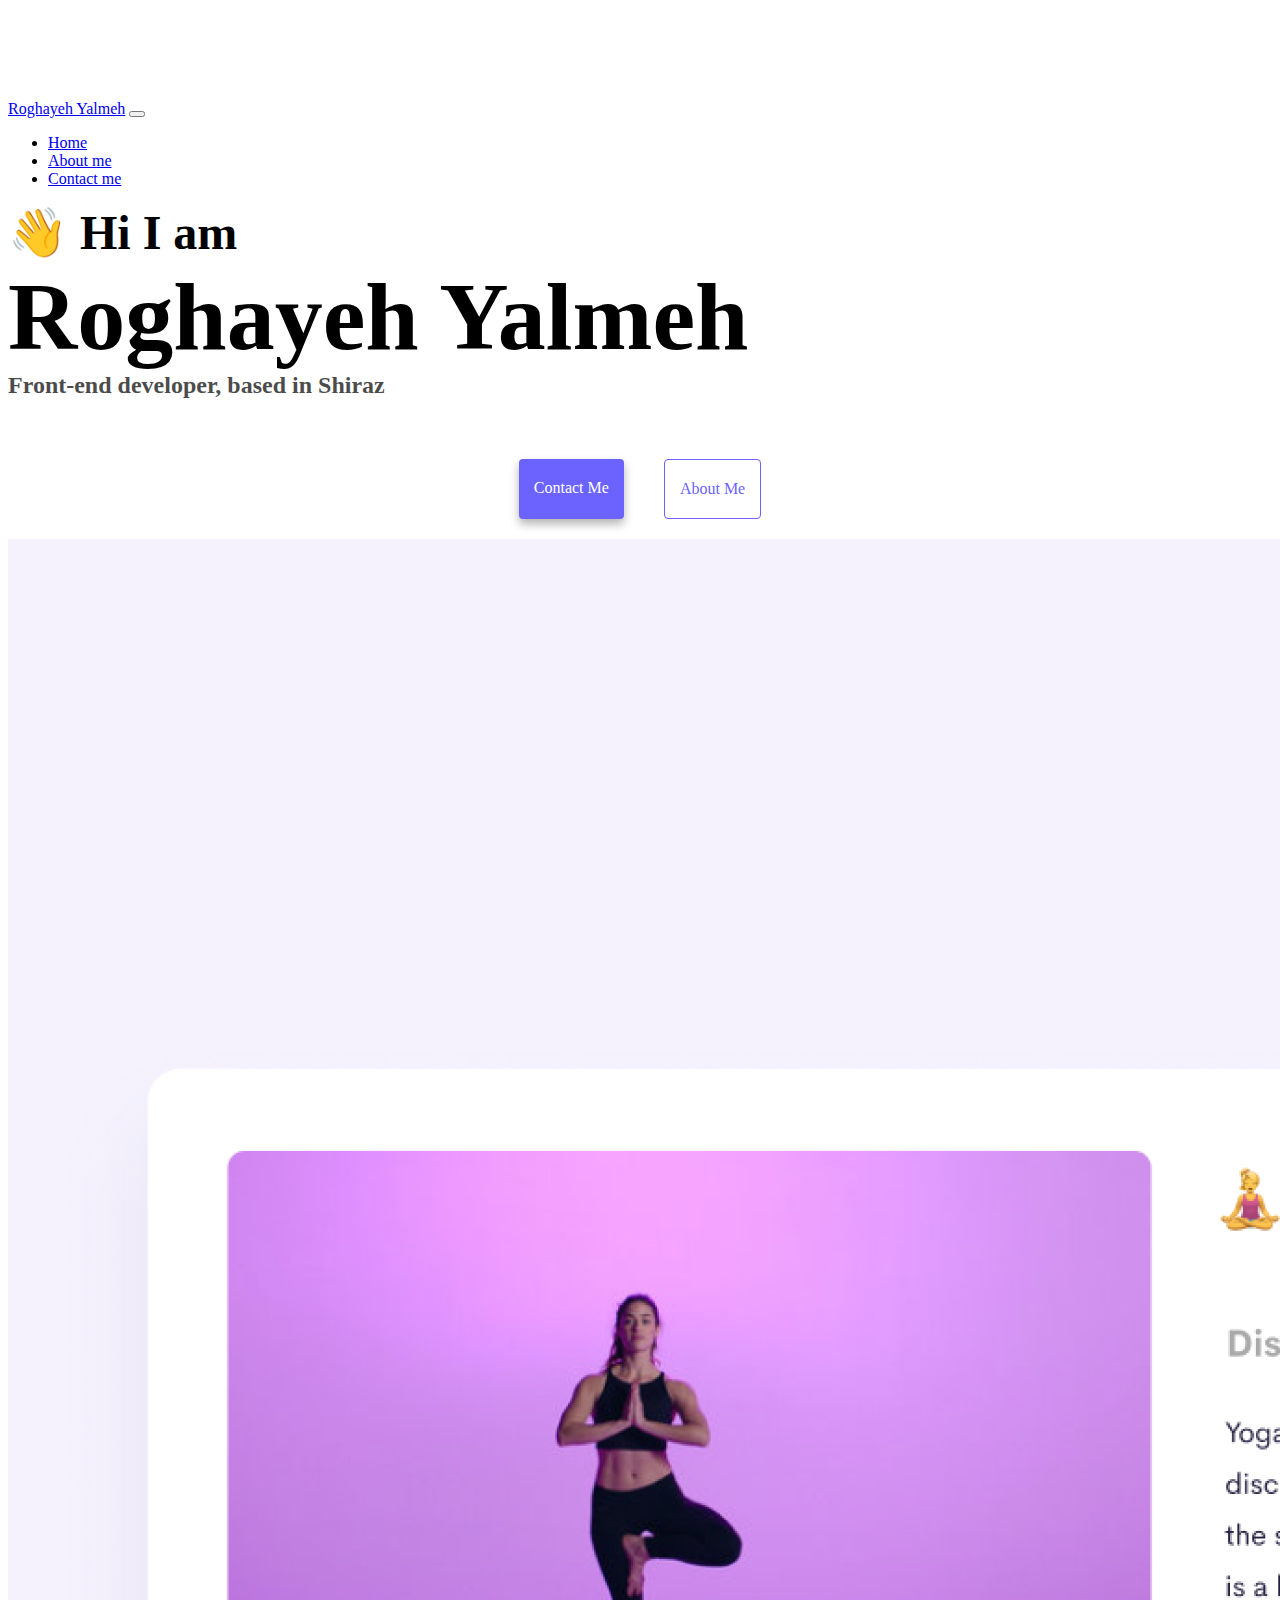
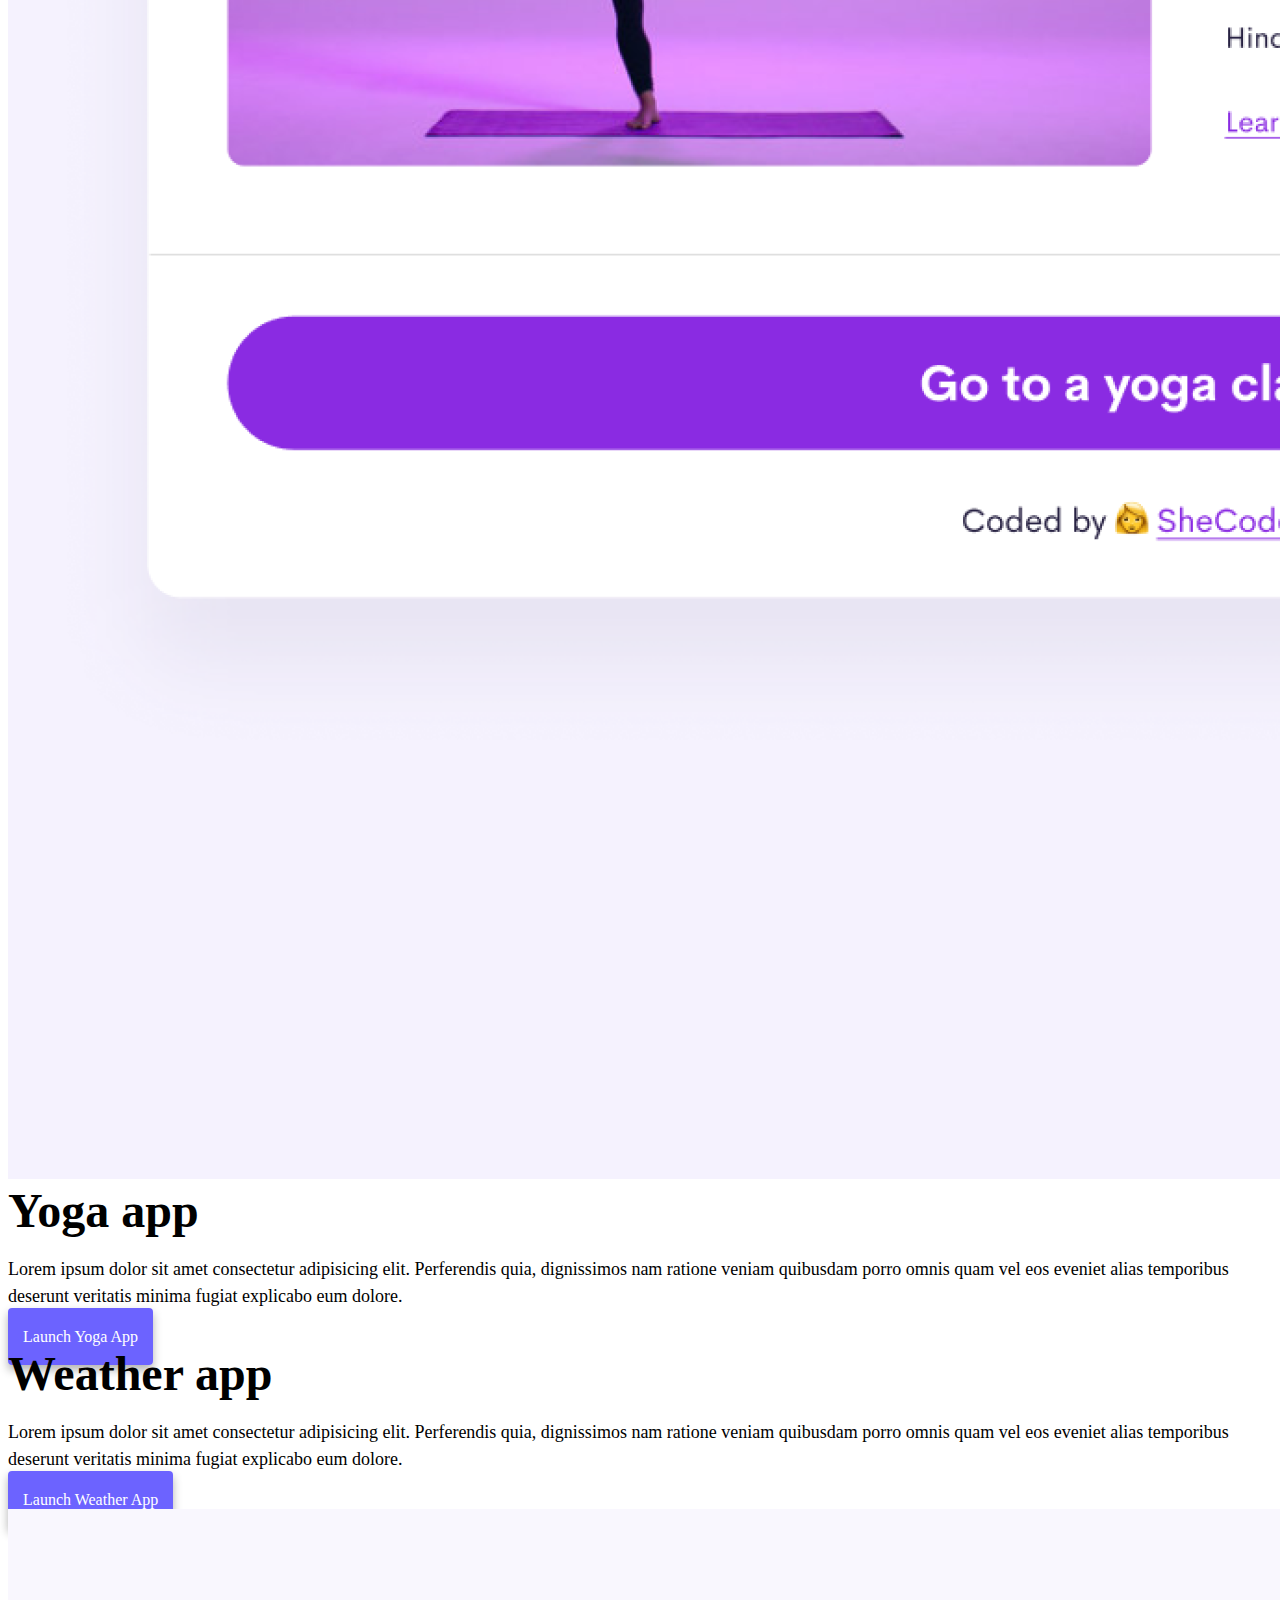
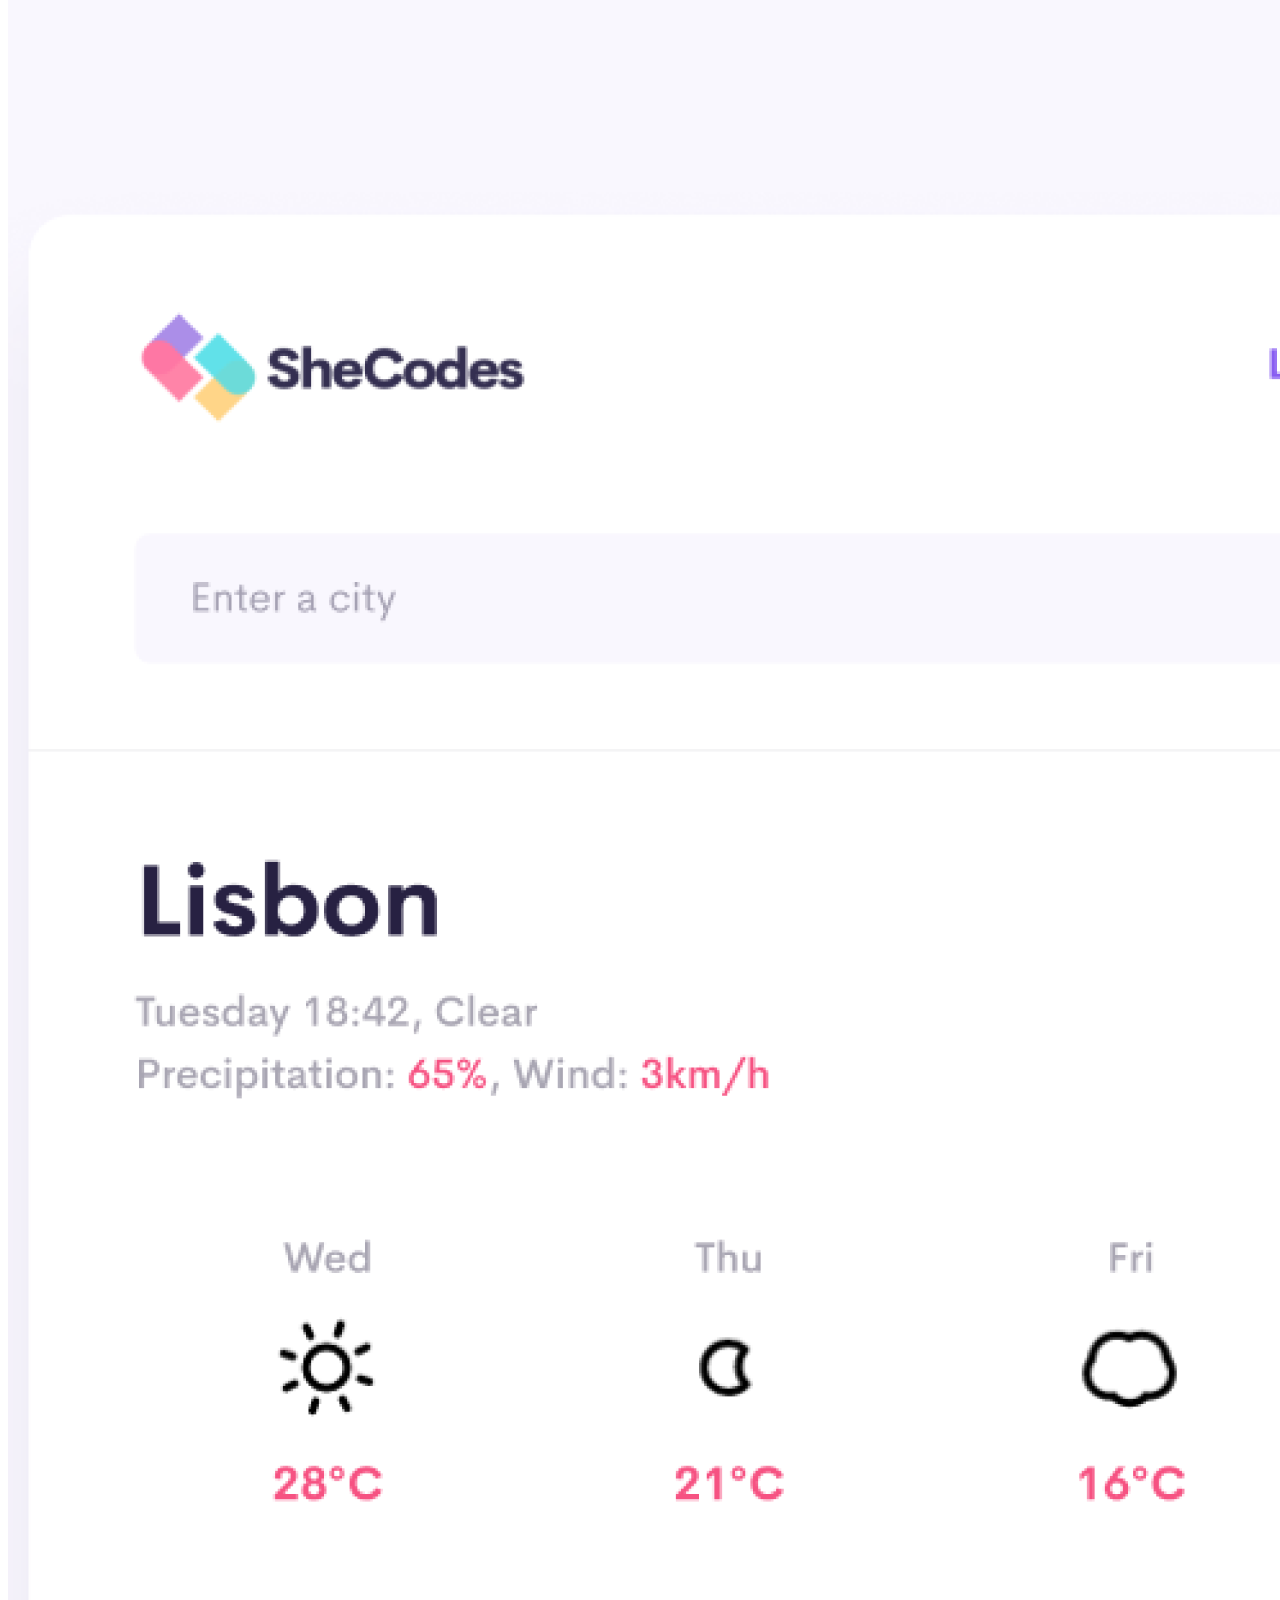
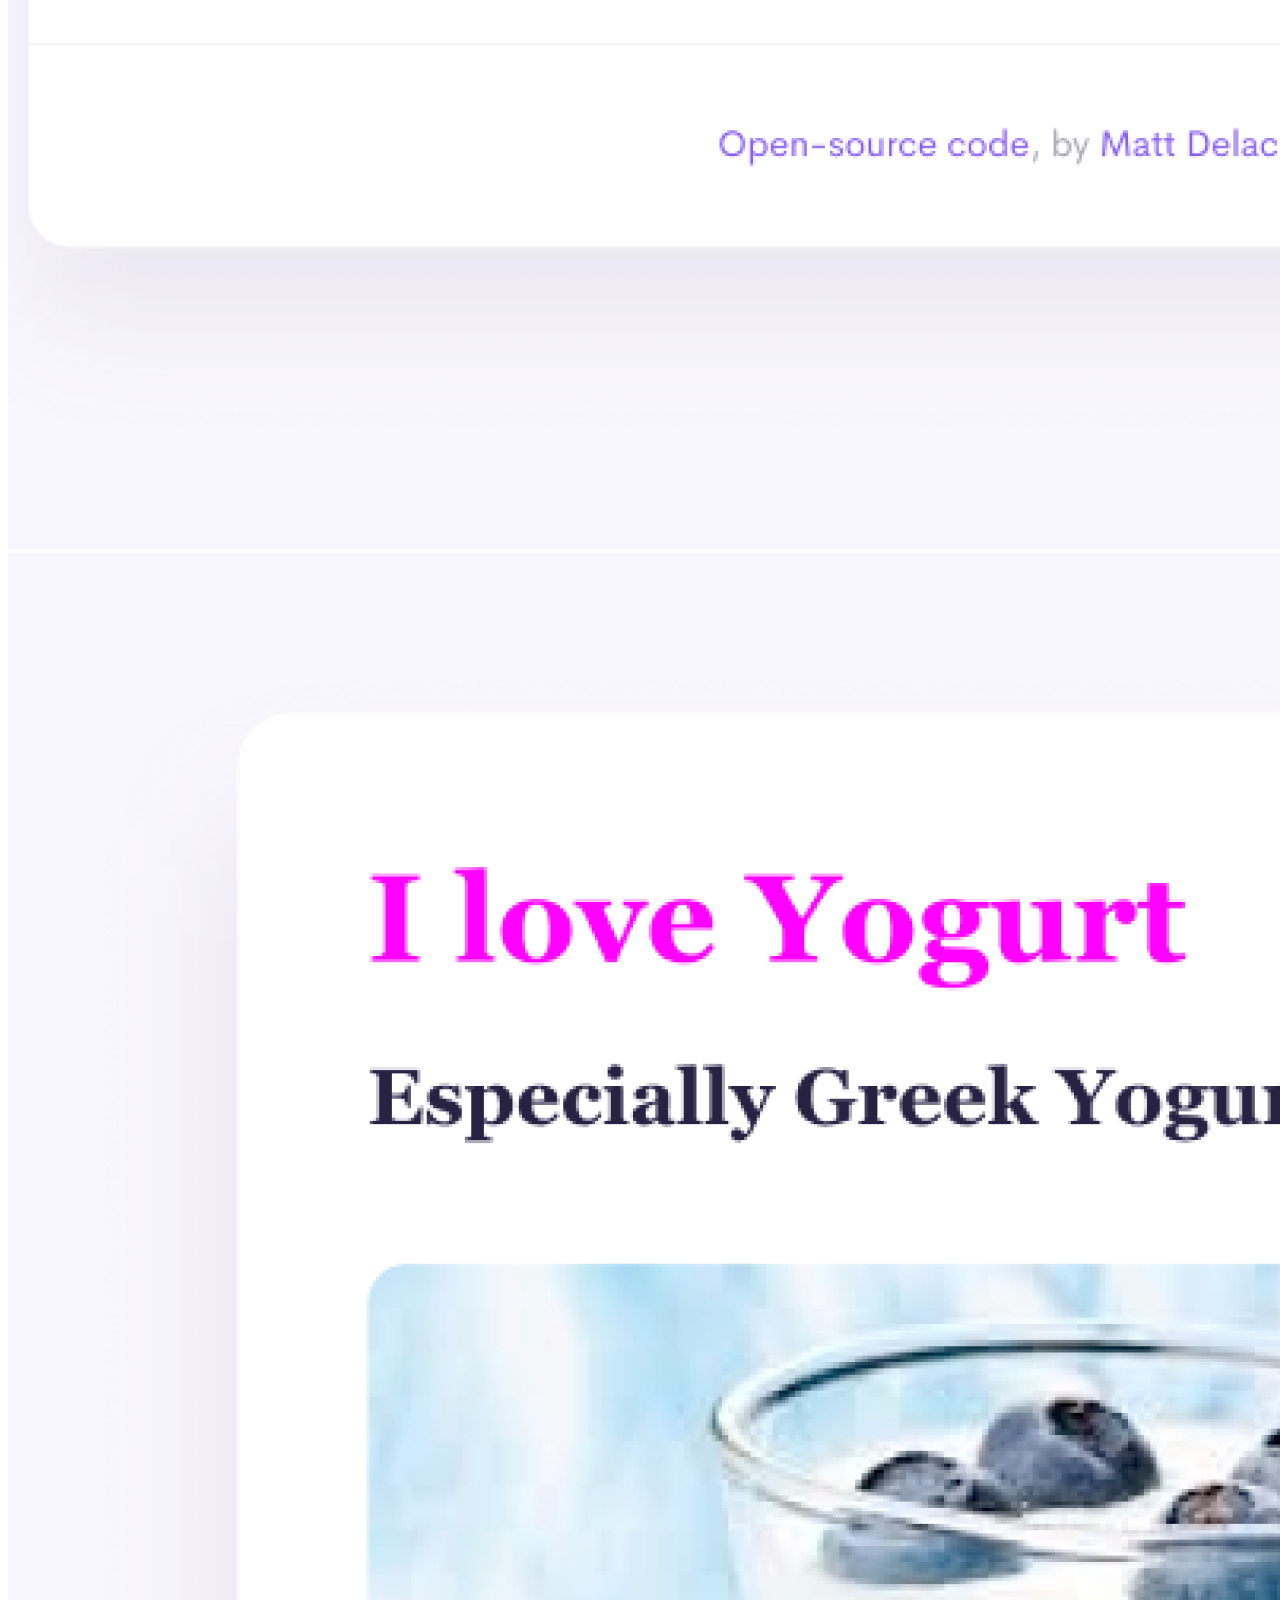
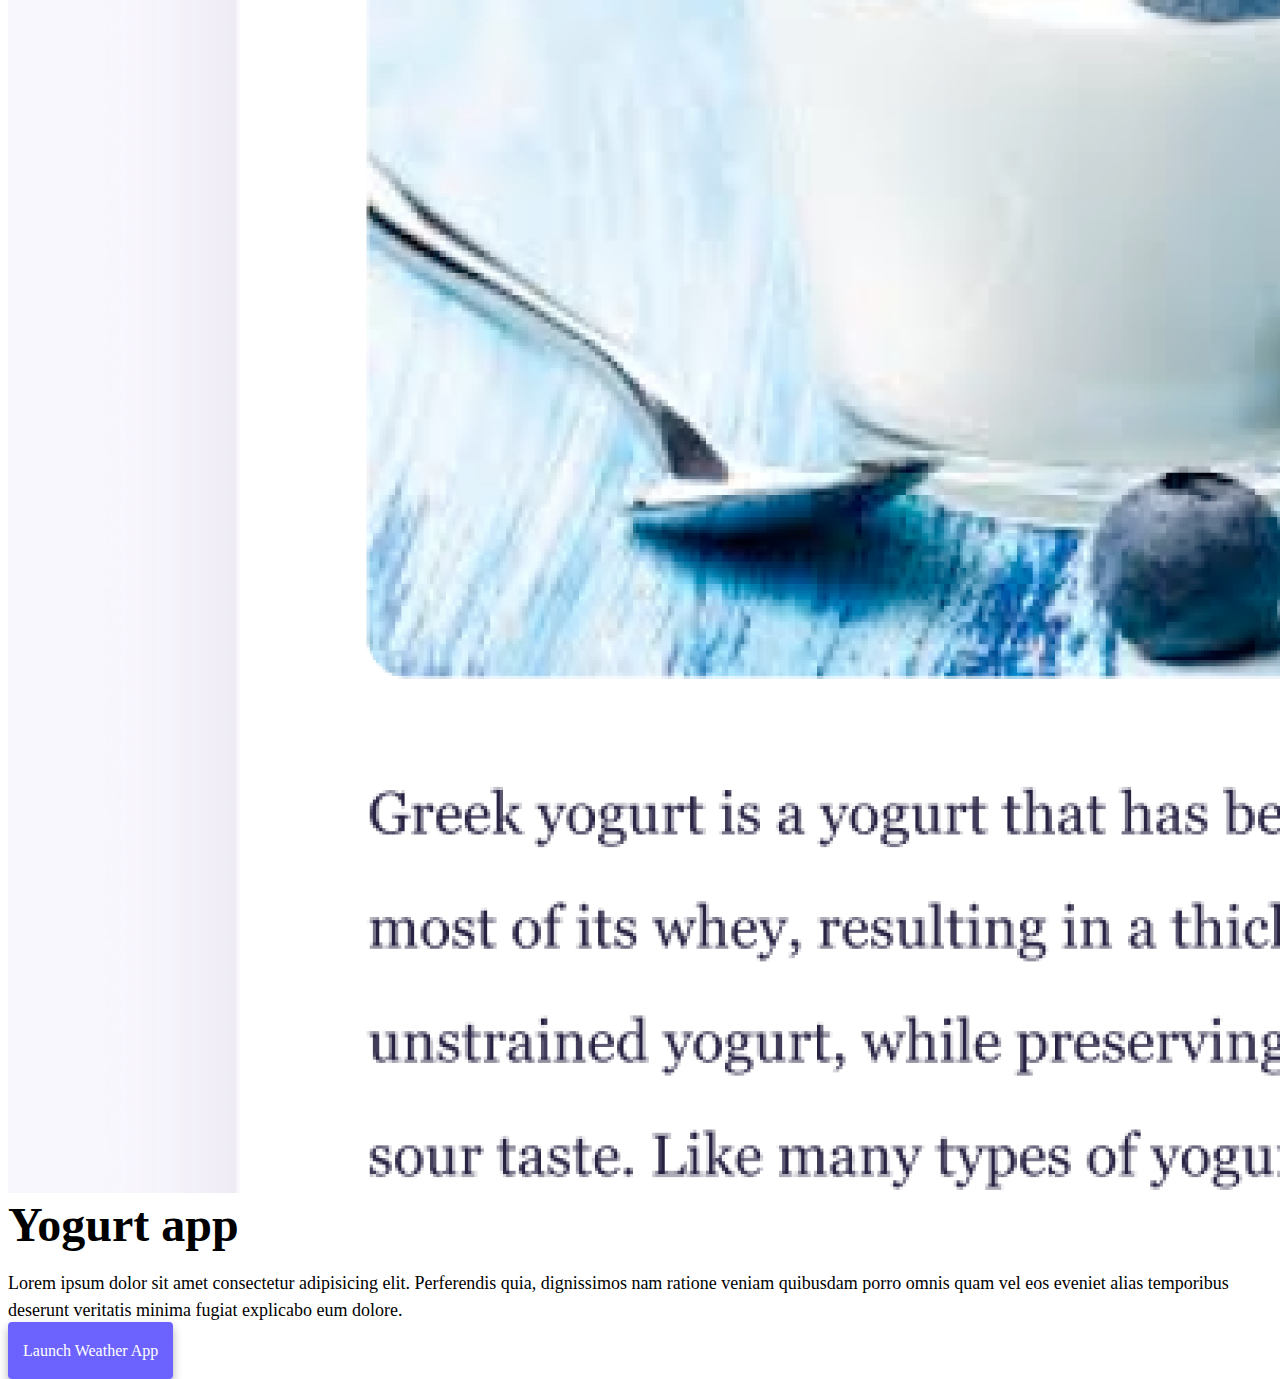
<file: index.html>
<!DOCTYPE html>
<html lang="en">

<head>
    <meta charset="UTF-8" />
    <meta http-equiv="X-UA-Compatible" content="IE=edge" />
    <meta name="viewport" content="width=device-width, initial-scale=1.0" />
    <title>Ro. Yalmeh Apps</title>
    <meta name="description" content="Try these usefull apps">
</head>
<link href="https://cdn.jsdelivr.net/npm/bootstrap@5.0.0-beta2/dist/css/bootstrap.min.css" rel="stylesheet"
    integrity="sha384-BmbxuPwQa2lc/FVzBcNJ7UAyJxM6wuqIj61tLrc4wSX0szH/Ev+nYRRuWlolflfl" crossorigin="anonymous" />
<script src="https://cdn.jsdelivr.net/npm/bootstrap@5.0.0-beta2/dist/js/bootstrap.bundle.min.js"
    integrity="sha384-b5kHyXgcpbZJO/tY9Ul7kGkf1S0CWuKcCD38l8YkeH8z8QjE0GmW1gYU5S9FOnJ0"
    crossorigin="anonymous"></script>
<link rel="stylesheet" href="style.css" />
</head>

<body>
    <nav class="navbar navbar-expand-lg navbar-light bg-light fixed-top">
        <div class="container">
            <a class="navbar-brand" href="index.html">Roghayeh Yalmeh</a>
            <button class="navbar-toggler" type="button" data-bs-toggle="collapse" data-bs-target="#navbarNav"
                aria-controls="navbarNav" aria-expanded="false" aria-label="Toggle navigation">
                <span class="navbar-toggler-icon"></span>
            </button>
            <div class="collapse navbar-collapse" id="navbarNav">
                <ul class="navbar-nav">
                    <li class="nav-item">
                        <a class="nav-link active" aria-current="page" href="index.html">Home</a>
                    </li>
                    <li class="nav-item">
                        <a class="nav-link" href="about.html" title="about Ro.Yalmeh">About me</a>
                    </li>
                    <li class="nav-item">
                        <a class="nav-link" href="about.html#contact" title="contact Ro.Yalmeh">Contact me</a>
                    </li>
                </ul>
            </div>
        </div>
    </nav>
    <h2 class="text-center">👋 Hi I am</h2>
    <h1 class="text-center">Roghayeh Yalmeh</h1>
    <h3 class="text-center">Front-end developer, based in Shiraz</h3>
    <div class="navigation-links mb-5">
        <a href="about.html#contact" class="primary-link" title="contact Ro.Yalmeh">Contact me</a>
        <a href="about.html" class="secondary-link" title="about Ro.Yalmeh">About me</a>
    </div>
    <div class="container">
        <div class="row">
            <div class="col d-none d-lg-block">
                <img src="images/yoga.png" alt="Yoga app" class="img-fluid rounded" />
            </div>
            <div class="col-6">
                <h2 class="mb-3">Yoga app</h2>
                <p>
                    Lorem ipsum dolor sit amet consectetur adipisicing elit. Perferendis
                    quia, dignissimos nam ratione veniam quibusdam porro omnis quam vel
                    eos eveniet alias temporibus deserunt veritatis minima fugiat
                    explicabo eum dolore.
                </p>
                <div class="mt-5">
                    <a href="#" class="primary-link">Launch Yoga App</a>
                </div>
            </div>
        </div>
        <div class="row mt-5">
            <div class="col">
                <h2 class="mb-3">Weather app</h2>
                <p>
                    Lorem ipsum dolor sit amet consectetur adipisicing elit. Perferendis
                    quia, dignissimos nam ratione veniam quibusdam porro omnis quam vel
                    eos eveniet alias temporibus deserunt veritatis minima fugiat
                    explicabo eum dolore.
                </p>
                <div class="mt-5">
                    <a href="#" class="primary-link">Launch Weather App</a>
                </div>
            </div>
            <div class="col d-none d-lg-block">
                <img src="images/weather.png" alt="weather app" class="img-fluid rounded" />
            </div>
        </div>
        <div class="row mt-5">
            <div class="col d-none d-lg-block">
                <img src="images/yogurt.png" alt="yogurt app" class="img-fluid rounded" />
            </div>
            <div class="col">
                <h2 class="mb-3">Yogurt app</h2>
                <p>
                    Lorem ipsum dolor sit amet consectetur adipisicing elit. Perferendis
                    quia, dignissimos nam ratione veniam quibusdam porro omnis quam vel
                    eos eveniet alias temporibus deserunt veritatis minima fugiat
                    explicabo eum dolore.
                </p>
                <div class="mt-5">
                    <a href="#" class="primary-link">Launch Weather App</a>
                </div>
            </div>
        </div>
    </div>
</body>

</html>
</file>
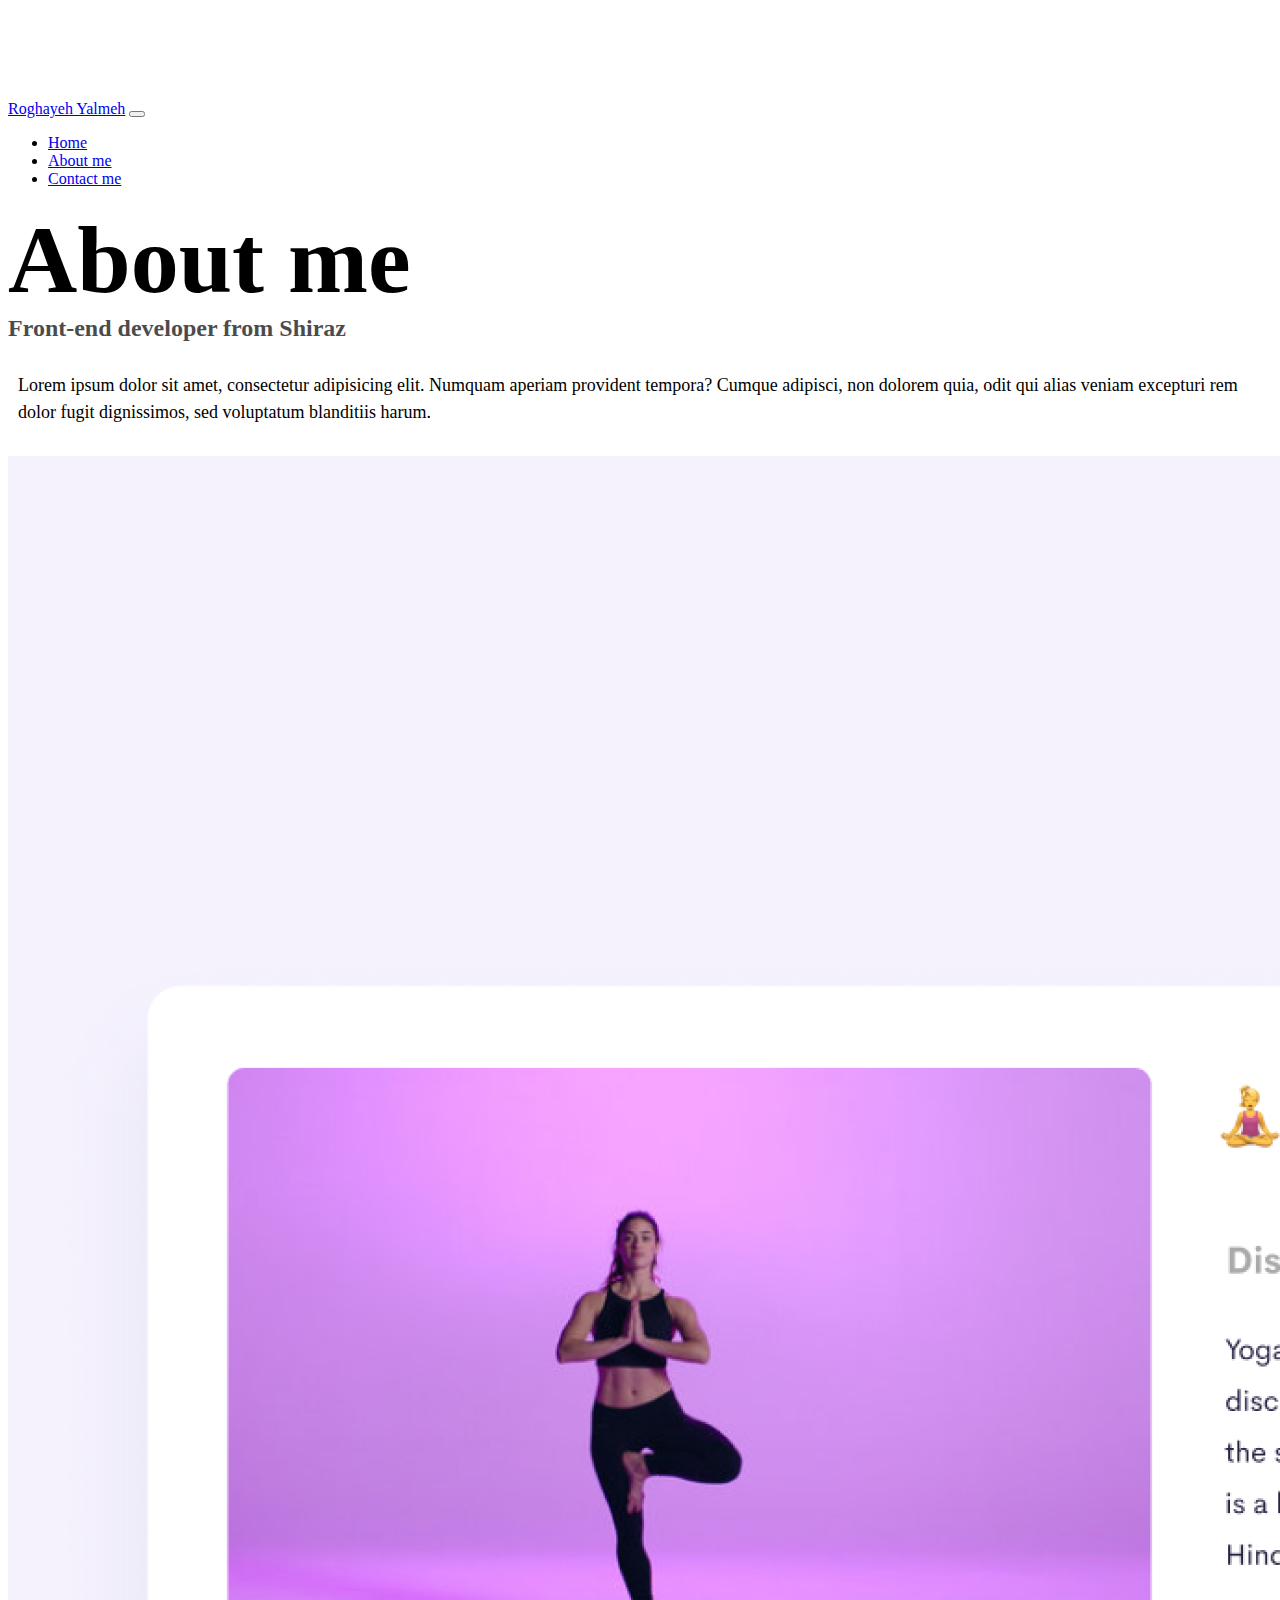
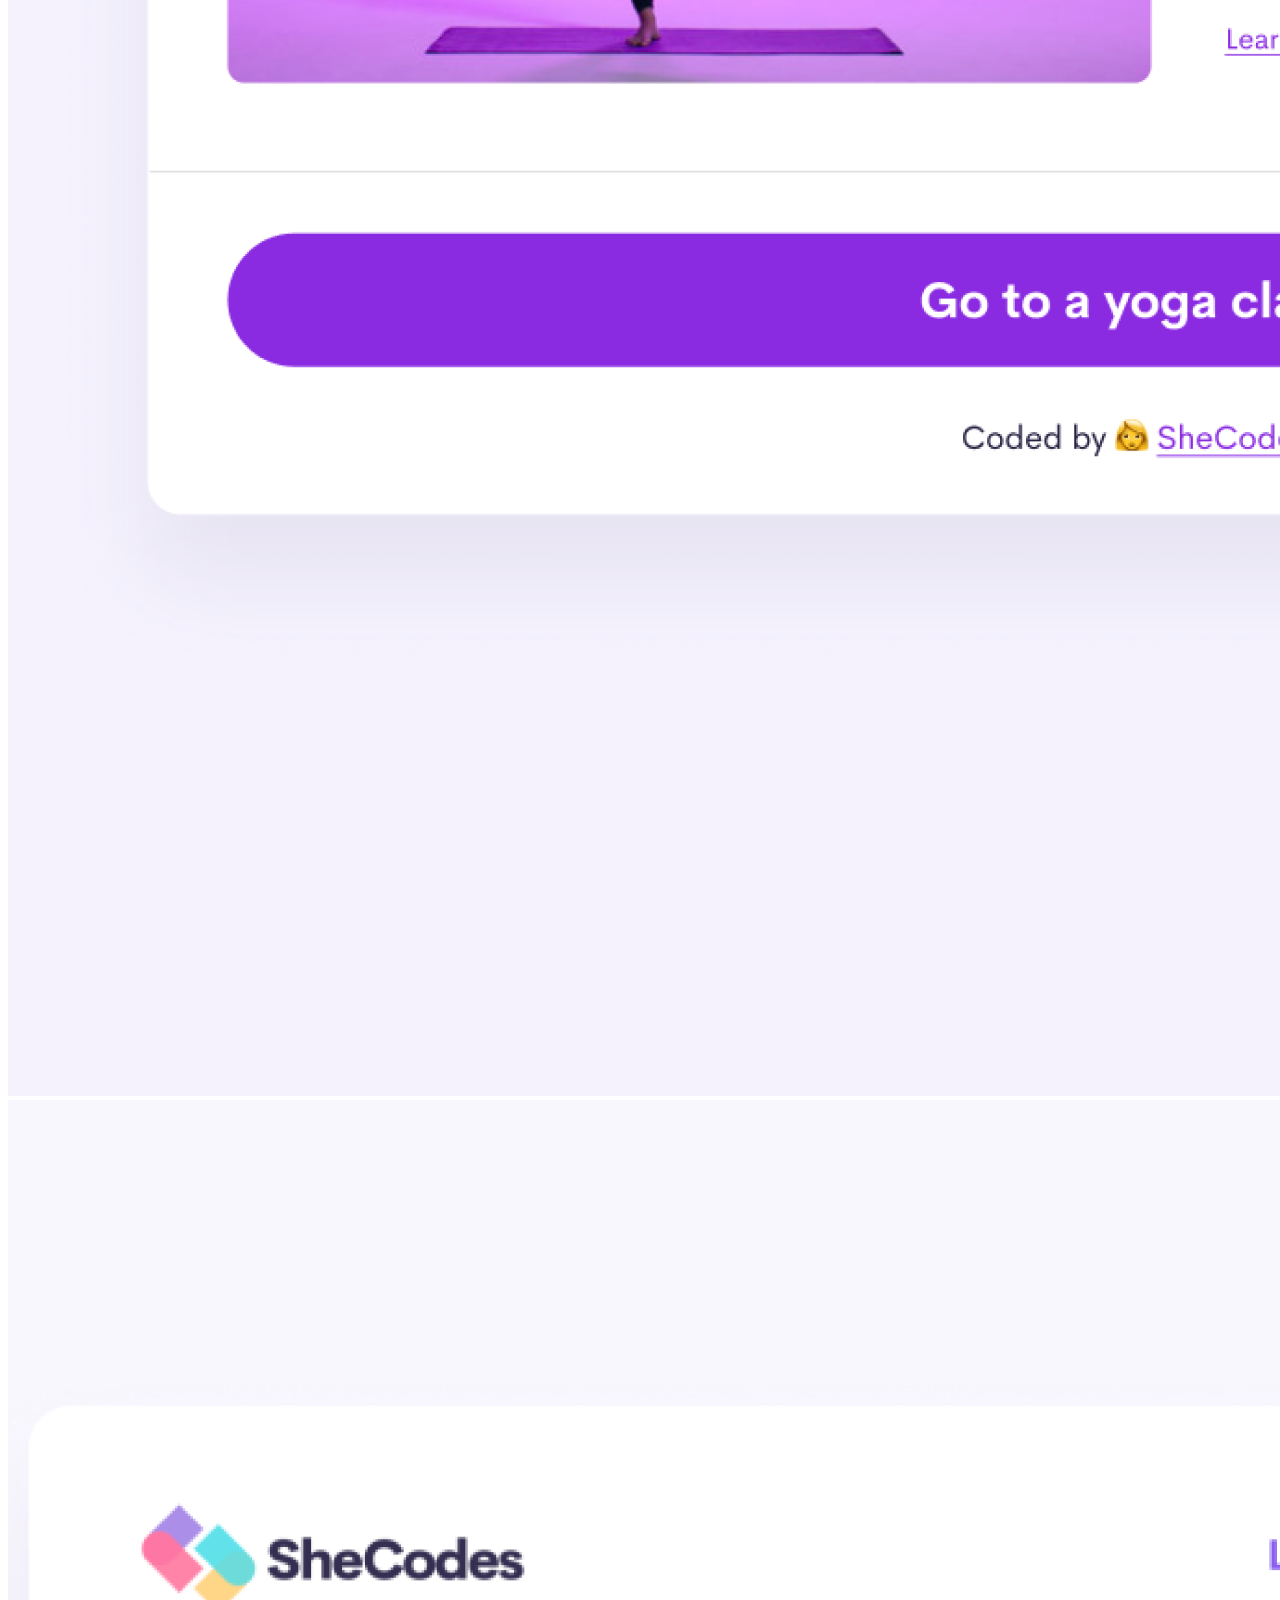
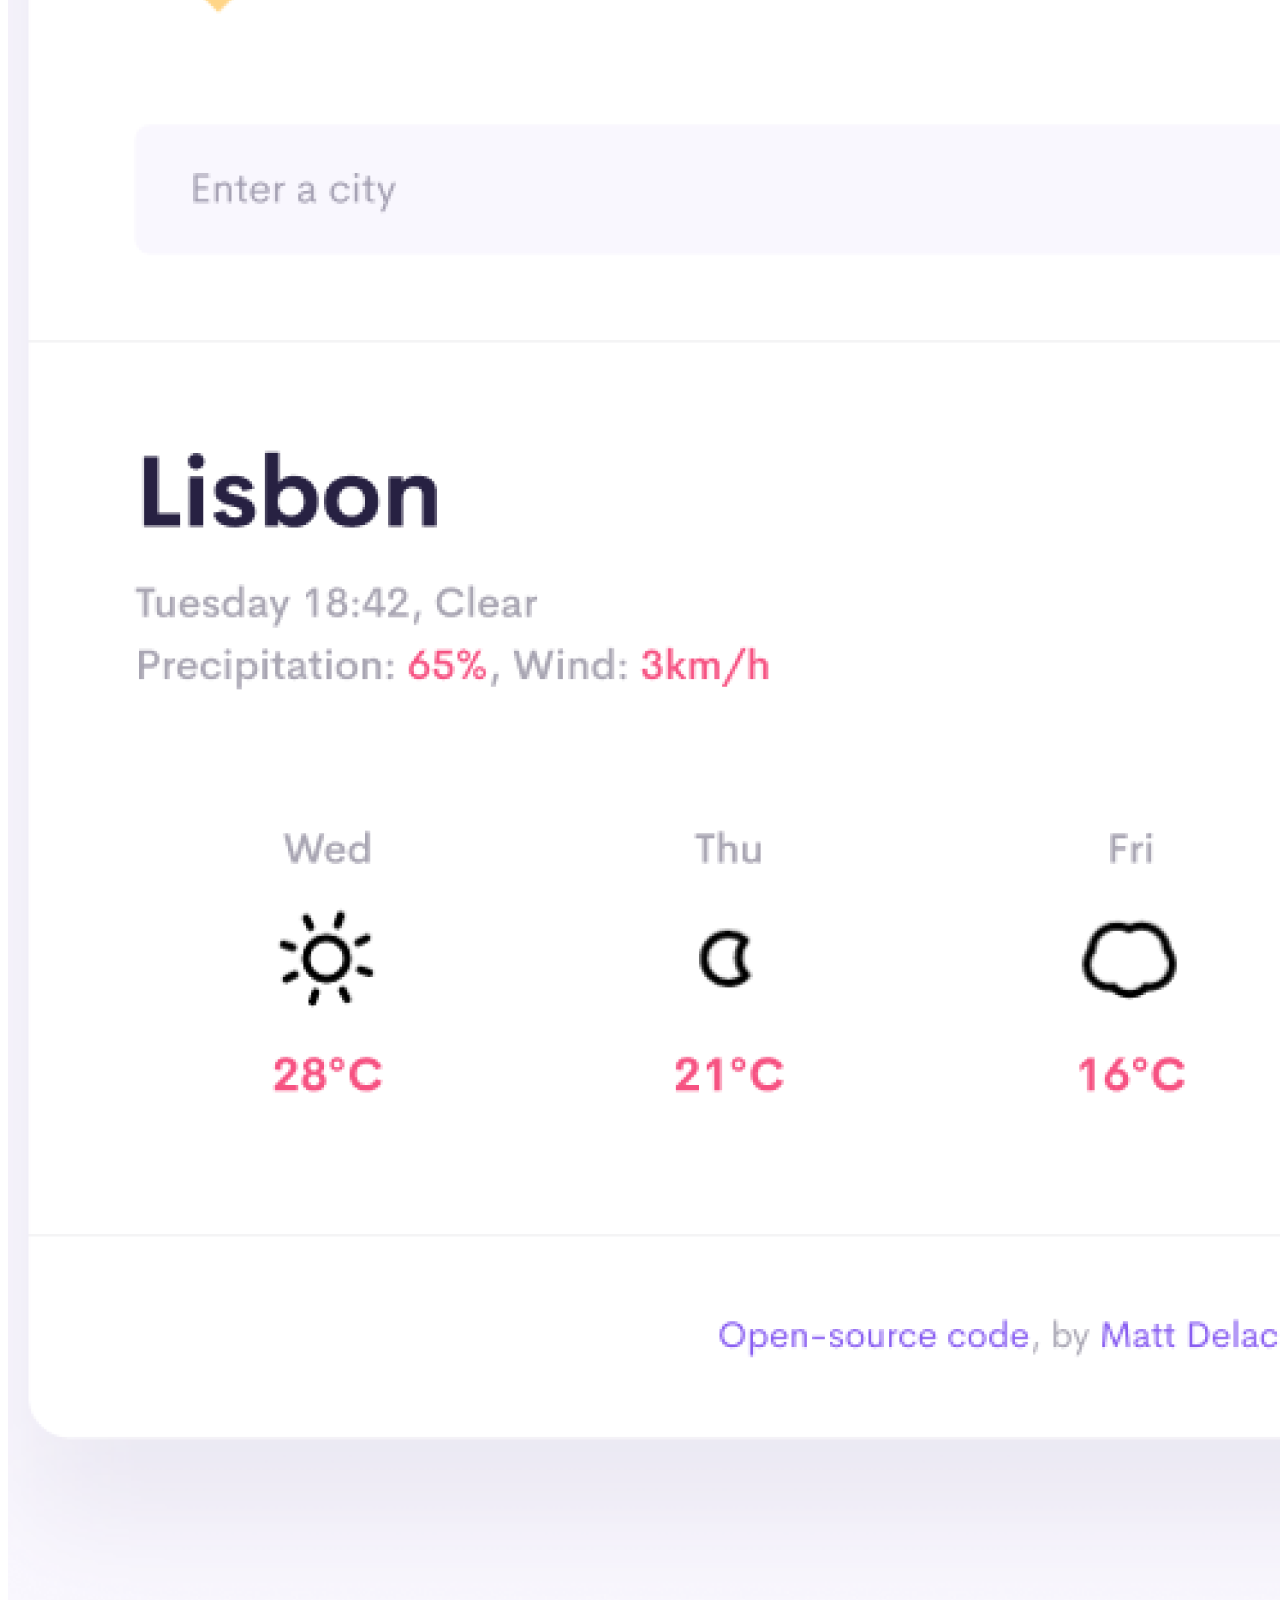
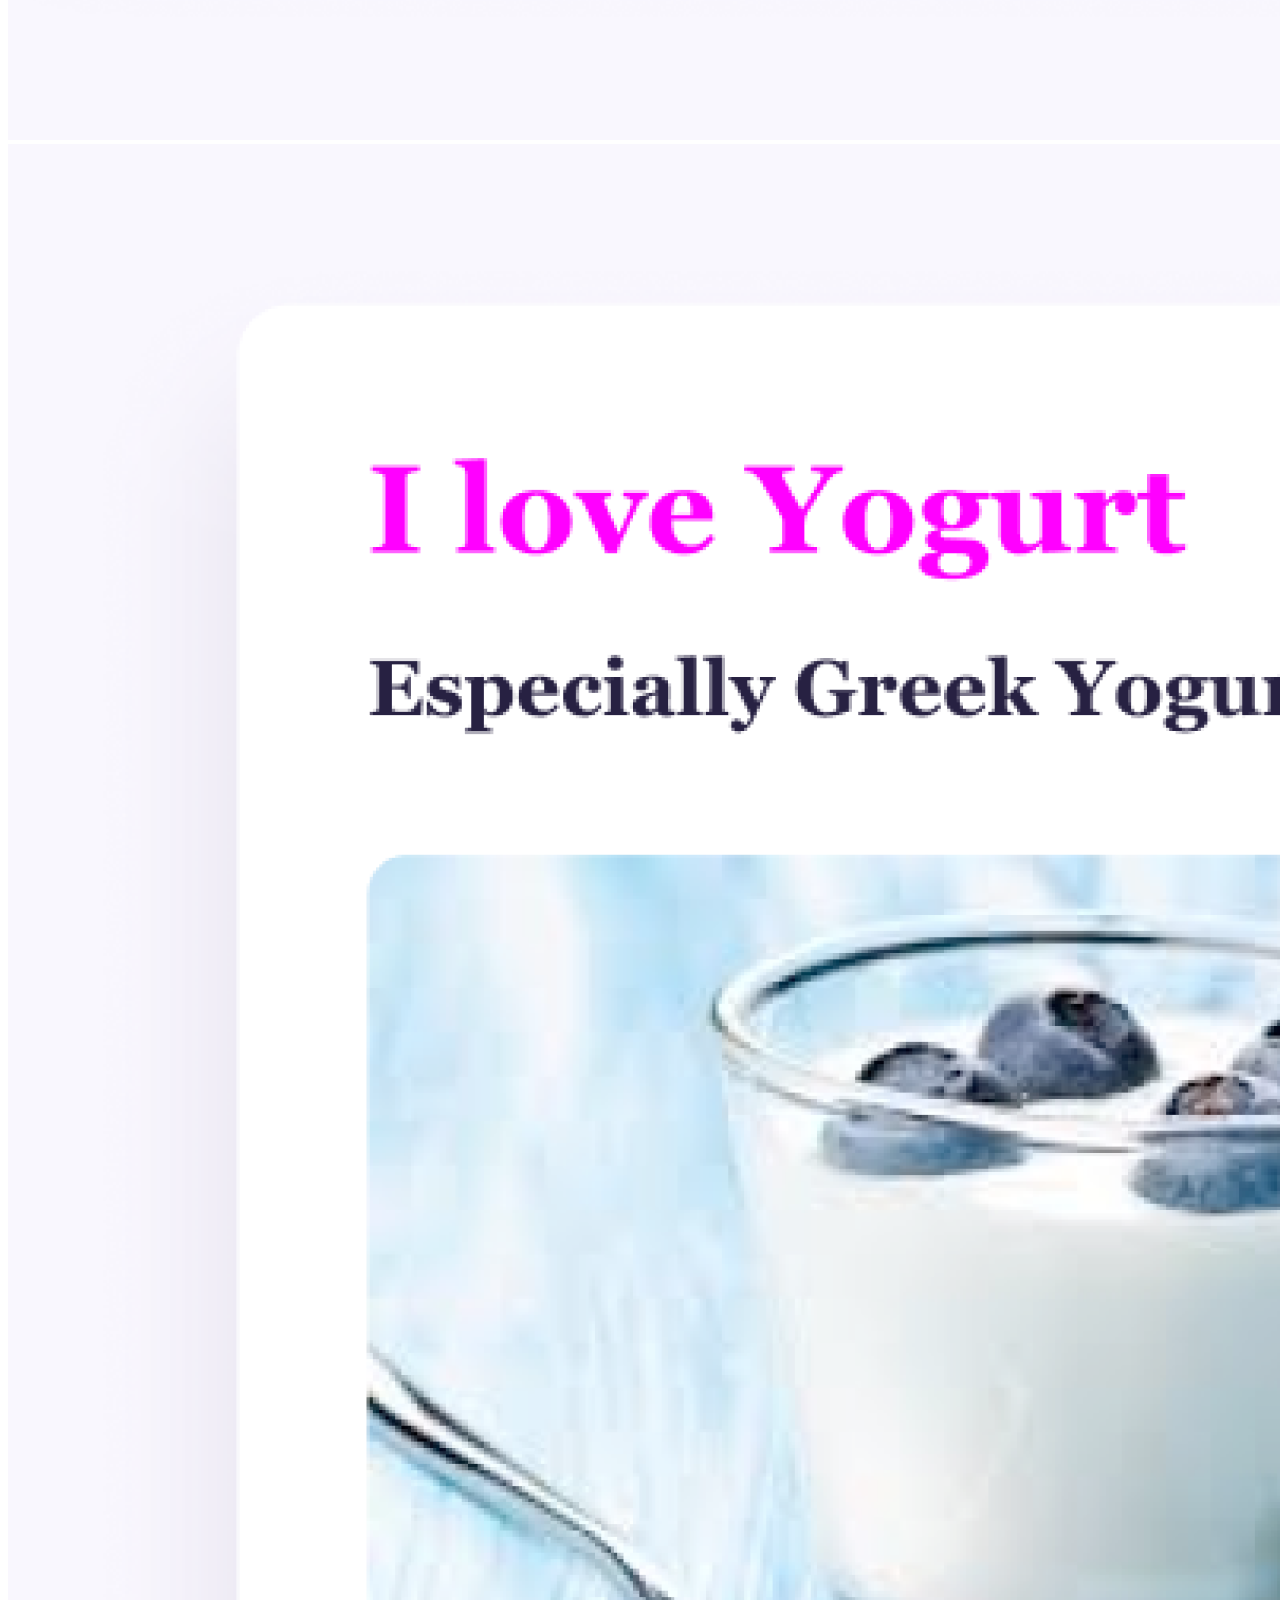
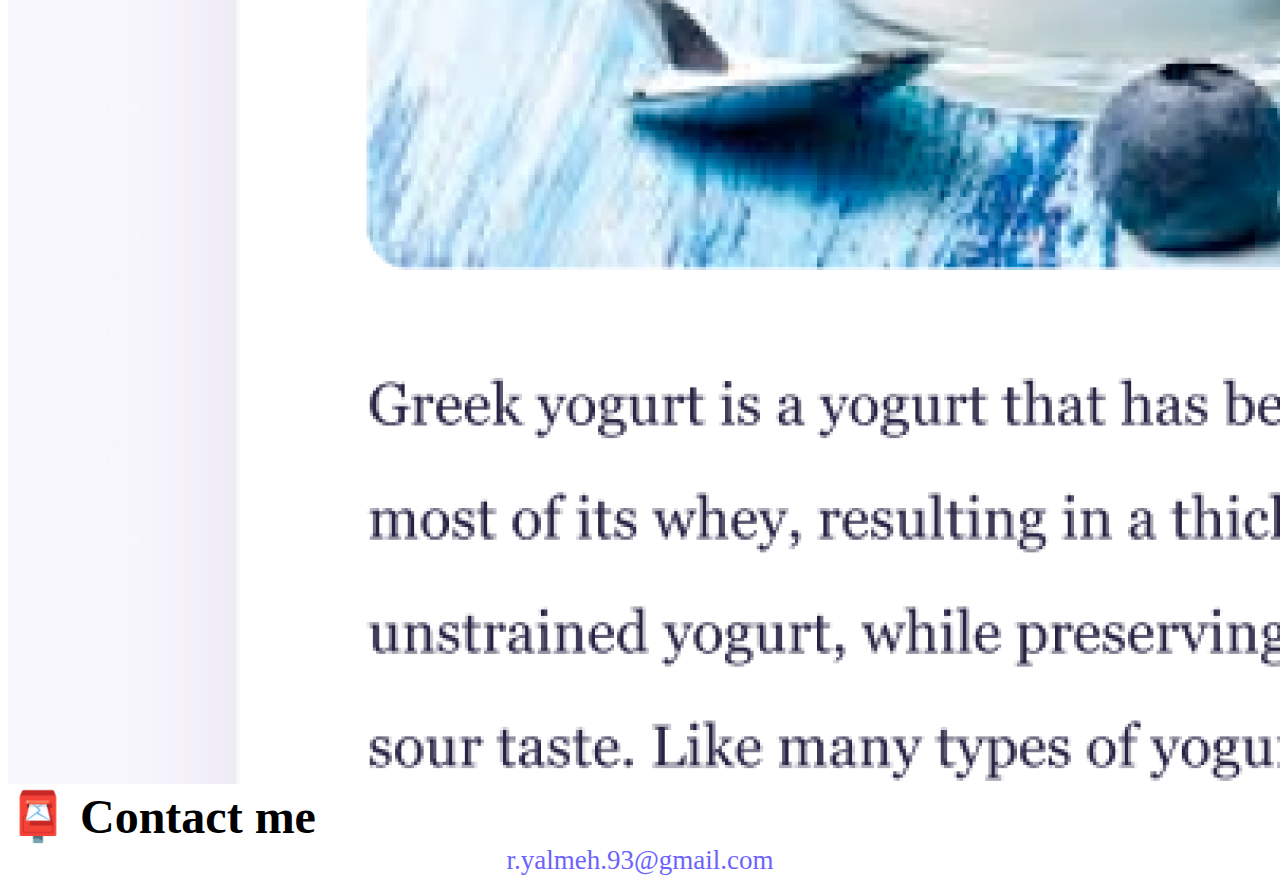
<file: about.html>
<!DOCTYPE html>
<html lang="en">

<head>
    <meta charset="UTF-8" />
    <meta http-equiv="X-UA-Compatible" content="IE=edge" />
    <meta name="viewport" content="width=device-width, initial-scale=1.0" />
    <link href="https://cdn.jsdelivr.net/npm/bootstrap@5.0.0-beta2/dist/css/bootstrap.min.css" rel="stylesheet"
        integrity="sha384-BmbxuPwQa2lc/FVzBcNJ7UAyJxM6wuqIj61tLrc4wSX0szH/Ev+nYRRuWlolflfl" crossorigin="anonymous" />
    <script src="https://cdn.jsdelivr.net/npm/bootstrap@5.0.0-beta2/dist/js/bootstrap.bundle.min.js"
        integrity="sha384-b5kHyXgcpbZJO/tY9Ul7kGkf1S0CWuKcCD38l8YkeH8z8QjE0GmW1gYU5S9FOnJ0"
        crossorigin="anonymous"></script>
    <link rel="stylesheet" href="style.css" />
    <title>About Roghayeh Yalmeh</title>
</head>

<body>
    <nav class="navbar navbar-expand-lg navbar-light bg-light fixed-top">
        <div class="container">
            <a class="navbar-brand" href="index.html">Roghayeh Yalmeh</a>
            <button class="navbar-toggler" type="button" data-bs-toggle="collapse" data-bs-target="#navbarNav"
                aria-controls="navbarNav" aria-expanded="false" aria-label="Toggle navigation">
                <span class="navbar-toggler-icon"></span>
            </button>
            <div class="collapse navbar-collapse" id="navbarNav">
                <ul class="navbar-nav">
                    <li class="nav-item">
                        <a class="nav-link" aria-current="page" href="index.html">Home</a>
                    </li>
                    <li class="nav-item">
                        <a class="nav-link active" href="about.html">About me</a>
                    </li>
                    <li class="nav-item">
                        <a class="nav-link" href="about.html#contact">Contact me</a>
                    </li>
                </ul>
            </div>
        </div>
    </nav>
    <h1 class="text-center">About me</h1>
    <h3 class="text-center">Front-end developer from Shiraz</h3>
    <div class="about-paragraphs text-center">
        <p>
            Lorem ipsum dolor sit amet, consectetur adipisicing elit. Numquam
            aperiam provident tempora? Cumque adipisci, non dolorem quia, odit qui
            alias veniam excepturi rem dolor fugit dignissimos, sed voluptatum
            blanditiis harum.
        </p>
    </div>
    <div class="container">
        <div class="row">
            <div class="col-sm-4">
                <img src="images/yoga.png" class="img-fluid p-2 shadow rounded" />
            </div>
            <div class="col-sm-4">
                <img src="images/weather.png" class="img-fluid p-2 shadow rounded" />
            </div>
            <div class="col-sm-4">
                <img src="images/yogurt.png" class="img-fluid p-2 shadow rounded" />
            </div>
        </div>
    </div>
    <div id="contact" class="mt-5">
        <h2 class="text-center">📮 Contact me</h2>
        <a href="mailto:r.yalmeh.93@gmail.com" class="email-link"> r.yalmeh.93@gmail.com </a>
    </div>
</body>

</html>
</file>
<file: style.css>
:root {
  --primary-color: #6c63ff;
  --secondary-color: #f5f2fe;
  --box-shadow: 0 5px 10px rgba(0, 0, 0, 0.3);
}

body {
  margin-top: 100px;
}

h1,
h2,
h3 {
  margin: 0;
}

h1 {
  font-size: 96px;
}

h2 {
  font-size: 48px;
}

h3 {
  font-size: 24px;
  opacity: 0.7;
}

p {
  font-size: 18px;
  line-height: 1.5;
}

.navigation-links {
  display: flex;
  margin-top: 40px;
  justify-content: center;
}

.navigation-links a {
  margin: 20px;
}

.primary-link {
  border-radius: 4px;
  padding: 20px 15px;
  text-decoration: none;
  text-transform: capitalize;
  background: var(--primary-color);
  box-shadow: var(--box-shadow);
  color: white;
}

.secondary-link {
  border-radius: 4px;
  padding: 20px 15px;
  text-decoration: none;
  text-transform: capitalize;
  color: var(--primary-color);
  border: 1px solid var(--primary-color);
}

.homepage-link {
  color: var(--primary-color);
  text-align: center;
  display: block;
}

.about-paragraphs {
  margin: 30px 0;
}

.about-paragraphs p {
  margin: 10px;
}

.email-link {
  display: flex;
  justify-content: center;
  color: var(--primary-color);
  font-size: 27px;
  text-decoration: none;
}

.email-link:hover {
  text-decoration: underline;
}
</file>
